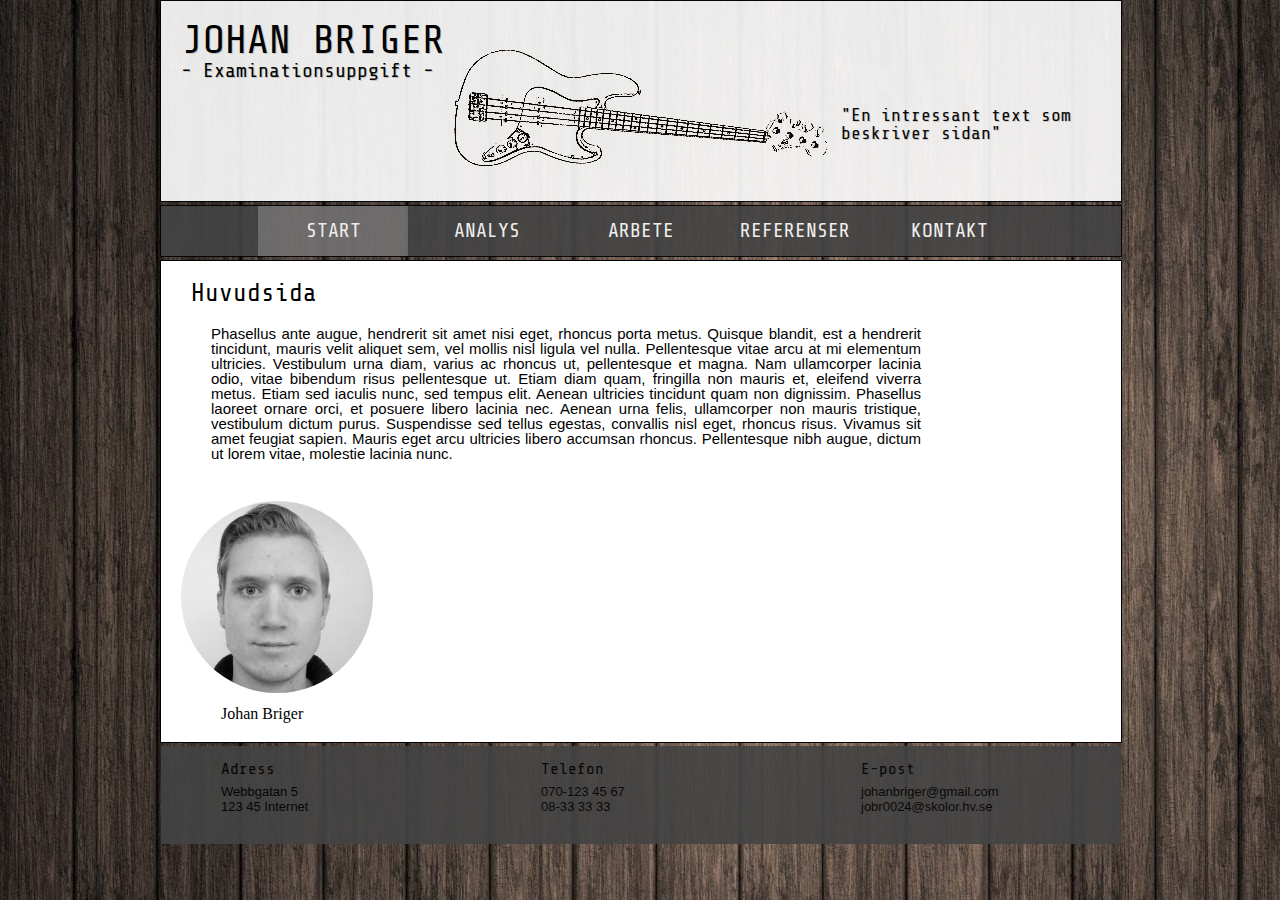
<file: index.html>
<!doctype html>
<head>
<meta http-equiv="Content-Type" content="text/html;charset=utf-8"/> <!-- För mina Å Ä Ö -->
<link rel="stylesheet" type="text/css" href="style.css"/> <!-- länk till min css-fil -->
<link href='https://fonts.googleapis.com/css?family=Share+Tech+Mono' rel='stylesheet' type='text/css'> <!-- Linkt till min font -->
<meta name="viewport" content="width=device-width, initial-scale=1"><!-- För att sidan ska fungera i mindre skärmar -->
<title>Johan Briger</title><!-- Sidans titel -->
</head>

<body>
<!-- Allt innehåll ligger i div taggen "wrapper" för att få en snygg inramning av sidan --> 
<div id="wrapper">


	<!-- Start header -->
	
	<header>
  	
  		<h1>Johan Briger</h1><!-- Rubrik -->
  		<p>- Examinationsuppgift -</p><!-- Brödtext -->
  		<p class="text">"En intressant text som<br/> beskriver sidan"</p><!-- En class på brödtexten för att styra placering och stil-->
  	
  	</header> 
    
    
    <!-- Slut header -->
    	
    <!-- Start Meny -->
    	
    <nav>
      	<ul><!-- Oordnad lista -->
        	<li><a class="active" href="index.html">Start</a></li><!--Class tag för att visa vilken sida vi är på-->
        	<li><a href="process.html">Analys</a></li><!-- listobjekt med länk -->
        	<li><a href="arbetsprover.html">Arbete</a></li><!-- listobjekt med länk -->
        	<li><a href="referenser.html">Referenser</a></li><!-- listobjekt med länk -->
        	<li><a href="kontakt.html">Kontakt</a></li><!-- listobjekt med länk -->
      	</ul>
    </nav>
  	
  	
  	<!-- Slut Meny -->
  
  
  	<!-- Start Huvudinnehåll -->
  
  
  	<main>
  		
  		<h2>Huvudsida</h2> <!-- Underrubrik -->
  		<p>Phasellus ante augue, hendrerit sit amet nisi eget, rhoncus porta metus. Quisque blandit, est a hendrerit tincidunt, mauris velit aliquet 		sem, vel mollis nisl ligula vel nulla. Pellentesque vitae arcu at mi elementum ultricies. Vestibulum urna diam, varius ac rhoncus ut, 				pellentesque et magna. Nam ullamcorper lacinia odio, vitae bibendum risus pellentesque ut. Etiam diam quam, fringilla non mauris et, eleifend 		viverra metus. Etiam sed iaculis nunc, sed tempus elit. Aenean ultricies tincidunt quam non dignissim. Phasellus laoreet ornare orci, et 			posuere libero lacinia nec. Aenean urna felis, ullamcorper non mauris tristique, vestibulum dictum purus. Suspendisse sed tellus egestas, 			convallis nisl eget, rhoncus risus. Vivamus sit amet feugiat sapien. Mauris eget arcu ultricies libero accumsan rhoncus. Pellentesque nibh 			augue, dictum ut lorem vitae, 		molestie lacinia nunc.</p><!-- Brödtext -->
  		
  		<figure><!-- För att skapa bild med beskrivande text -->
  		<img src="jag.jpg" alt="landscape"/><!-- Infogad bild -->
  		<figcaption>Johan Briger</figcaption><!-- Bildtext -->
  		</figure>
  	
  	</main>
  
  	<!-- Slut Huvudinnehåll -->
  
  	
  	<!-- Start Footer -->
  
  
  	<footer>
  	
  		<div class="col"><!-- En class-tagg för att kunna anpassa objektet -->
  			<h3>Adress</h3><!-- Underrubrik -->
  			<p>Webbgatan 5</p><!-- Brödtext -->
  			<p>123 45 Internet</p><!-- Brödtext -->
  		</div>
  	
  		<div class="col"><!-- En class-tagg för att kunna anpassa objektet -->
  			<h3>Telefon</h3><!-- Underrubrik -->
  			<p>070-123 45 67</p><!-- Brödtext -->
  			<p> 08-33 33 33</p><!-- Brödtext -->
  		</div>
  	
  		<div class="col"><!-- En class-tagg för att kunna anpassa objektet -->
  			<h3>E-post</h3><!-- Underrubrik -->
  			<p>johanbriger@gmail.com</p><!-- Brödtext -->
  			<p>jobr0024@skolor.hv.se</p><!-- Brödtext -->
  		</div>
  	
  	<footer>

	<!-- Slut Footer -->
	
	
  
</div><!--Slut Wrapper-->  
  
  
  
</body>
</html>
</file>
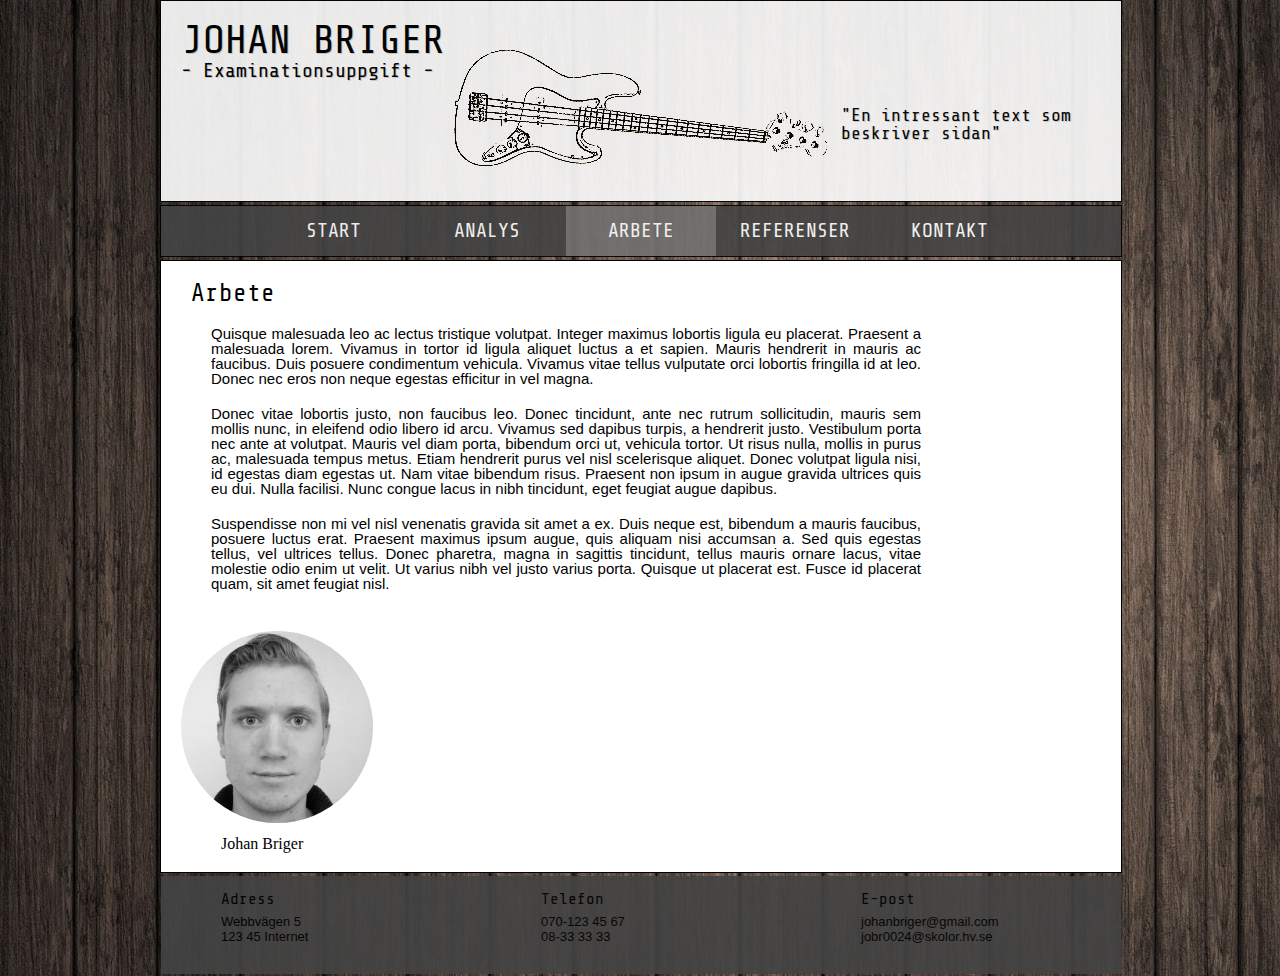
<file: arbetsprover.html>
<!doctype html>
<head>
<meta http-equiv="Content-Type" content="text/html;charset=utf-8"/>
<link rel="stylesheet" type="text/css" href="style.css"/>
<link href='https://fonts.googleapis.com/css?family=Share+Tech+Mono' rel='stylesheet' type='text/css'>
<meta name="viewport" content="width=device-width, initial-scale=1">
<title>Johan Briger</title>
</head>

<body>
 
<div id="wrapper">


	
	<header>
  	
  		<h1>Johan Briger</h1>
  		<p>- Examinationsuppgift -</p>
  		<p class="text">"En intressant text som<br/> beskriver sidan"</p>
  	
  	</header> 
    	
    	 
    <nav>
      	<ul>
        	<li><a href="index.html">Start</a></li>
        	<li><a href="process.html">Analys</a></li>
        	<li><a class="active"  href="arbetsprover.html">Arbete</a></li>
        	<li><a href="referenser.html">Referenser</a></li>
        	<li><a href="kontakt.html">Kontakt</a></li>
      	</ul>
    </nav>
  	
   
  	<main>
  		
  		<h2>Arbete</h2>
  		<p>Quisque malesuada leo ac lectus tristique volutpat. Integer maximus lobortis ligula eu placerat. Praesent a malesuada lorem. Vivamus in 			tortor id ligula aliquet luctus a et sapien. Mauris hendrerit in mauris ac faucibus. Duis posuere condimentum vehicula. Vivamus vitae 				tellus vulputate orci lobortis fringilla id at leo. Donec nec eros non neque egestas efficitur in vel magna.</p>

		<p>Donec vitae lobortis justo, non faucibus leo. Donec tincidunt, ante nec rutrum sollicitudin, mauris sem mollis nunc, in eleifend odio 			libero id arcu. Vivamus sed dapibus turpis, a hendrerit justo. Vestibulum porta nec ante at volutpat. Mauris vel diam porta, bibendum orci 			ut, vehicula tortor. Ut risus nulla, mollis in purus ac, malesuada tempus metus. Etiam hendrerit purus vel nisl scelerisque aliquet. Donec 			volutpat ligula nisi, id egestas diam egestas ut. Nam vitae bibendum risus. Praesent non ipsum in augue gravida ultrices quis eu dui. Nulla 		facilisi. Nunc congue lacus in nibh tincidunt, eget feugiat augue dapibus.</p>

		<p>Suspendisse non mi vel nisl venenatis gravida sit amet a ex. Duis neque est, bibendum a mauris faucibus, posuere luctus erat. Praesent 			maximus ipsum augue, quis aliquam nisi accumsan a. Sed quis egestas tellus, vel ultrices tellus. Donec pharetra, magna in sagittis tincidunt, 		tellus mauris ornare lacus, vitae molestie odio enim ut velit. Ut varius nibh vel justo varius porta. Quisque ut placerat est. Fusce id 			placerat quam, sit amet feugiat nisl.</p>
  
  		<figure>
  		<img src="jag.jpg" alt="landscape">
  		<figcaption>Johan Briger</figcaption>
  		</figure>
  	
  	</main>
  
  	<footer>
  		<div class="col">
  			<h3>Adress</h3>
  			<p>Webbvägen 5</p>
  			<p>123 45 Internet</p>
  		</div>
  	
  		<div class="col">
  			<h3>Telefon</h3>
  			<p>070-123 45 67</p>
  			<p> 08-33 33 33</p>
  		</div>
  	
  		<div class="col">
  			<h3>E-post</h3>
  			<p>johanbriger@gmail.com</p>
  			<p>jobr0024@skolor.hv.se</p>
  		</div>
  	<footer>


  
</div><!--End Wrapper-->  
  
  
  
</body>
</html>
</file>
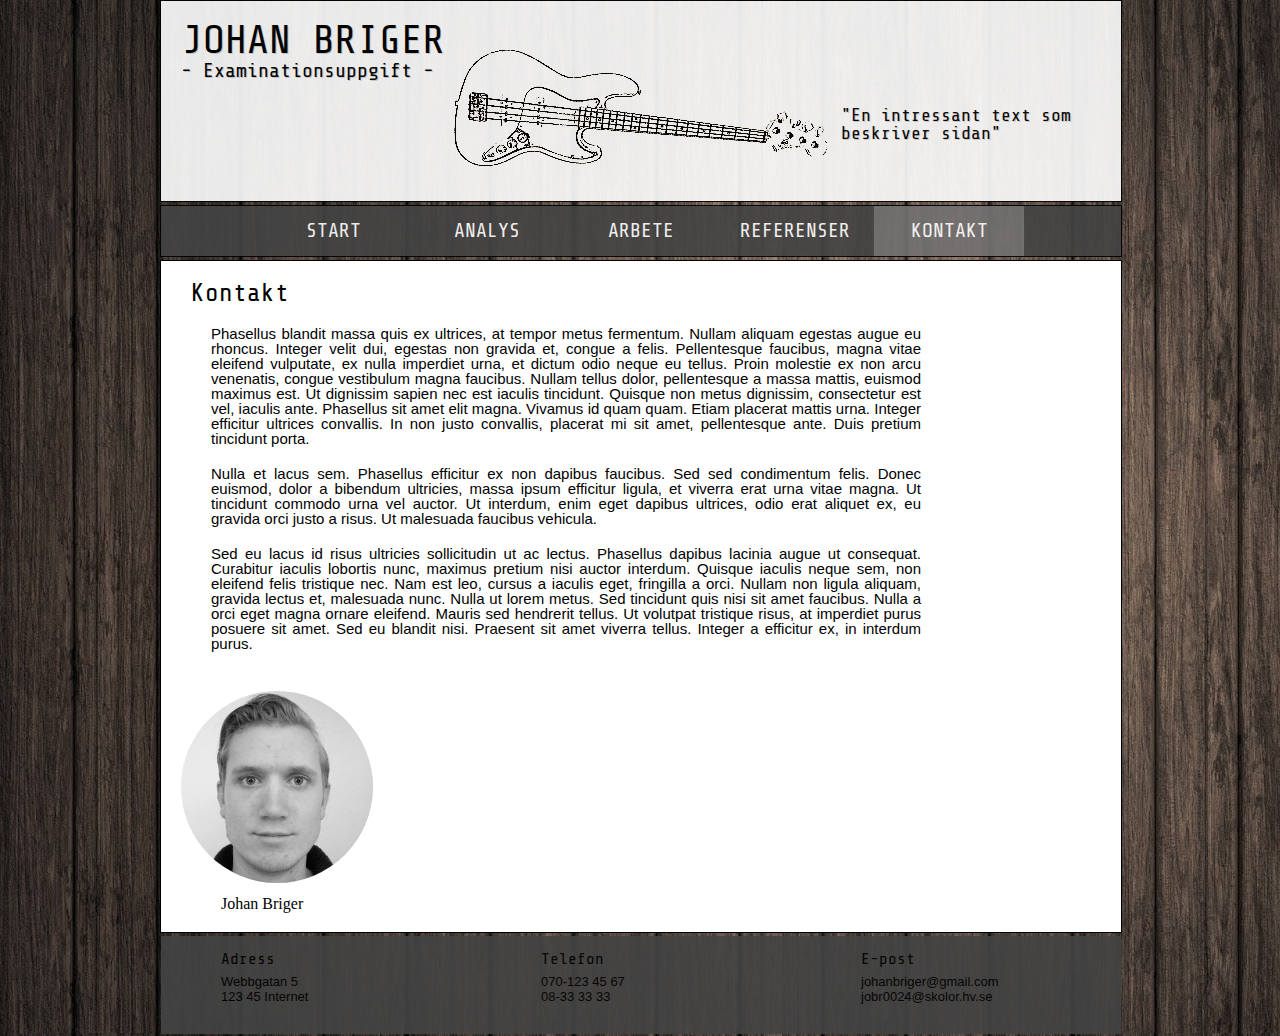
<file: kontakt.html>
<!doctype html>
<head>
<meta http-equiv="Content-Type" content="text/html;charset=utf-8"/>
<link rel="stylesheet" type="text/css" href="style.css"/>
<link href='https://fonts.googleapis.com/css?family=Share+Tech+Mono' rel='stylesheet' type='text/css'>
<meta name="viewport" content="width=device-width, initial-scale=1">
<title>Johan Briger</title>
</head>

<body>

<div id="wrapper">


	
	<header>
  	
  		
  		<h1>Johan Briger</h1>
  		<p>- Examinationsuppgift -</p>
  		<p class="text">"En intressant text som<br/> beskriver sidan"</p>
  	</header> 
    	
    	
    <!-- Start Meny -->
    	
    	    <nav>
      	<ul>
        	<li><a href="index.html">Start</a></li>
        	<li><a href="process.html">Analys</a></li>
        	<li><a href="arbetsprover.html">Arbete</a></li>
        	<li><a href="referenser.html">Referenser</a></li>
        	<li><a class="active"href="kontakt.html">Kontakt</a></li>
      	</ul>
    </nav>
  	
  	<!-- Slut Meny -->
  
  
  	<!-- Start Huvudinnehåll -->
  
  	<main>
  		<h2>Kontakt</h2>
  		<p>Phasellus blandit massa quis ex ultrices, at tempor metus fermentum. Nullam aliquam egestas augue eu rhoncus. Integer velit dui, egestas 		non gravida et, congue a felis. Pellentesque faucibus, magna vitae eleifend vulputate, ex nulla imperdiet urna, et dictum odio neque eu 			tellus. Proin molestie ex non arcu venenatis, congue vestibulum magna faucibus. Nullam tellus dolor, pellentesque a massa mattis, euismod 			maximus est. Ut dignissim sapien nec est iaculis tincidunt. Quisque non metus dignissim, consectetur est vel, iaculis ante. Phasellus sit 			amet elit magna. Vivamus id quam quam. Etiam placerat mattis urna. Integer efficitur ultrices convallis. In non justo convallis, placerat mi 		sit amet, pellentesque ante. Duis pretium tincidunt porta.</p>

		<p>Nulla et lacus sem. Phasellus efficitur ex non dapibus faucibus. Sed sed condimentum felis. Donec euismod, dolor a bibendum ultricies, 			massa ipsum efficitur ligula, et viverra erat urna vitae magna. Ut tincidunt commodo urna vel auctor. Ut interdum, enim eget dapibus 				ultrices, odio erat aliquet ex, eu gravida orci justo a risus. Ut malesuada faucibus vehicula.</p>

		<p>Sed eu lacus id risus ultricies sollicitudin ut ac lectus. Phasellus dapibus lacinia augue ut consequat. Curabitur iaculis lobortis nunc, 		maximus pretium nisi auctor interdum. Quisque iaculis neque sem, non eleifend felis tristique nec. Nam est leo, cursus a iaculis eget, 				fringilla a orci. Nullam non ligula aliquam, gravida lectus et, malesuada nunc. Nulla ut lorem metus. Sed tincidunt quis nisi sit amet 				faucibus. Nulla a orci eget magna ornare eleifend. Mauris sed hendrerit tellus. Ut volutpat tristique risus, at imperdiet purus posuere sit 		amet. Sed eu blandit nisi. Praesent sit amet viverra tellus. Integer a efficitur ex, in interdum purus.</p>
  
  		<figure>
  		<img src="jag.jpg" alt="landscape">
  		<figcaption>Johan Briger</figcaption>
  		</figure>
  	</main>
  
  	<!-- Slut Huvudinnehåll -->
  
  	
  	<!-- Start Footer -->
  	
  	
  	<footer>
  		<div class="col">
  			<h3>Adress</h3>
  			<p>Webbgatan 5</p>
  			<p>123 45 Internet</p>
  		</div>
  	
  		<div class="col">
  			<h3>Telefon</h3>
  			<p>070-123 45 67</p>
  			<p> 08-33 33 33</p>
  		</div>
  	
  		<div class="col">
  			<h3>E-post</h3>
  			<p>johanbriger@gmail.com</p>
  			<p>jobr0024@skolor.hv.se</p>
  		</div>
  	<footer>

	<!-- Slut Footer -->
	
	
  
</div><!--Slut Wrapper-->  
  
  
  
</body>
</html>
</file>
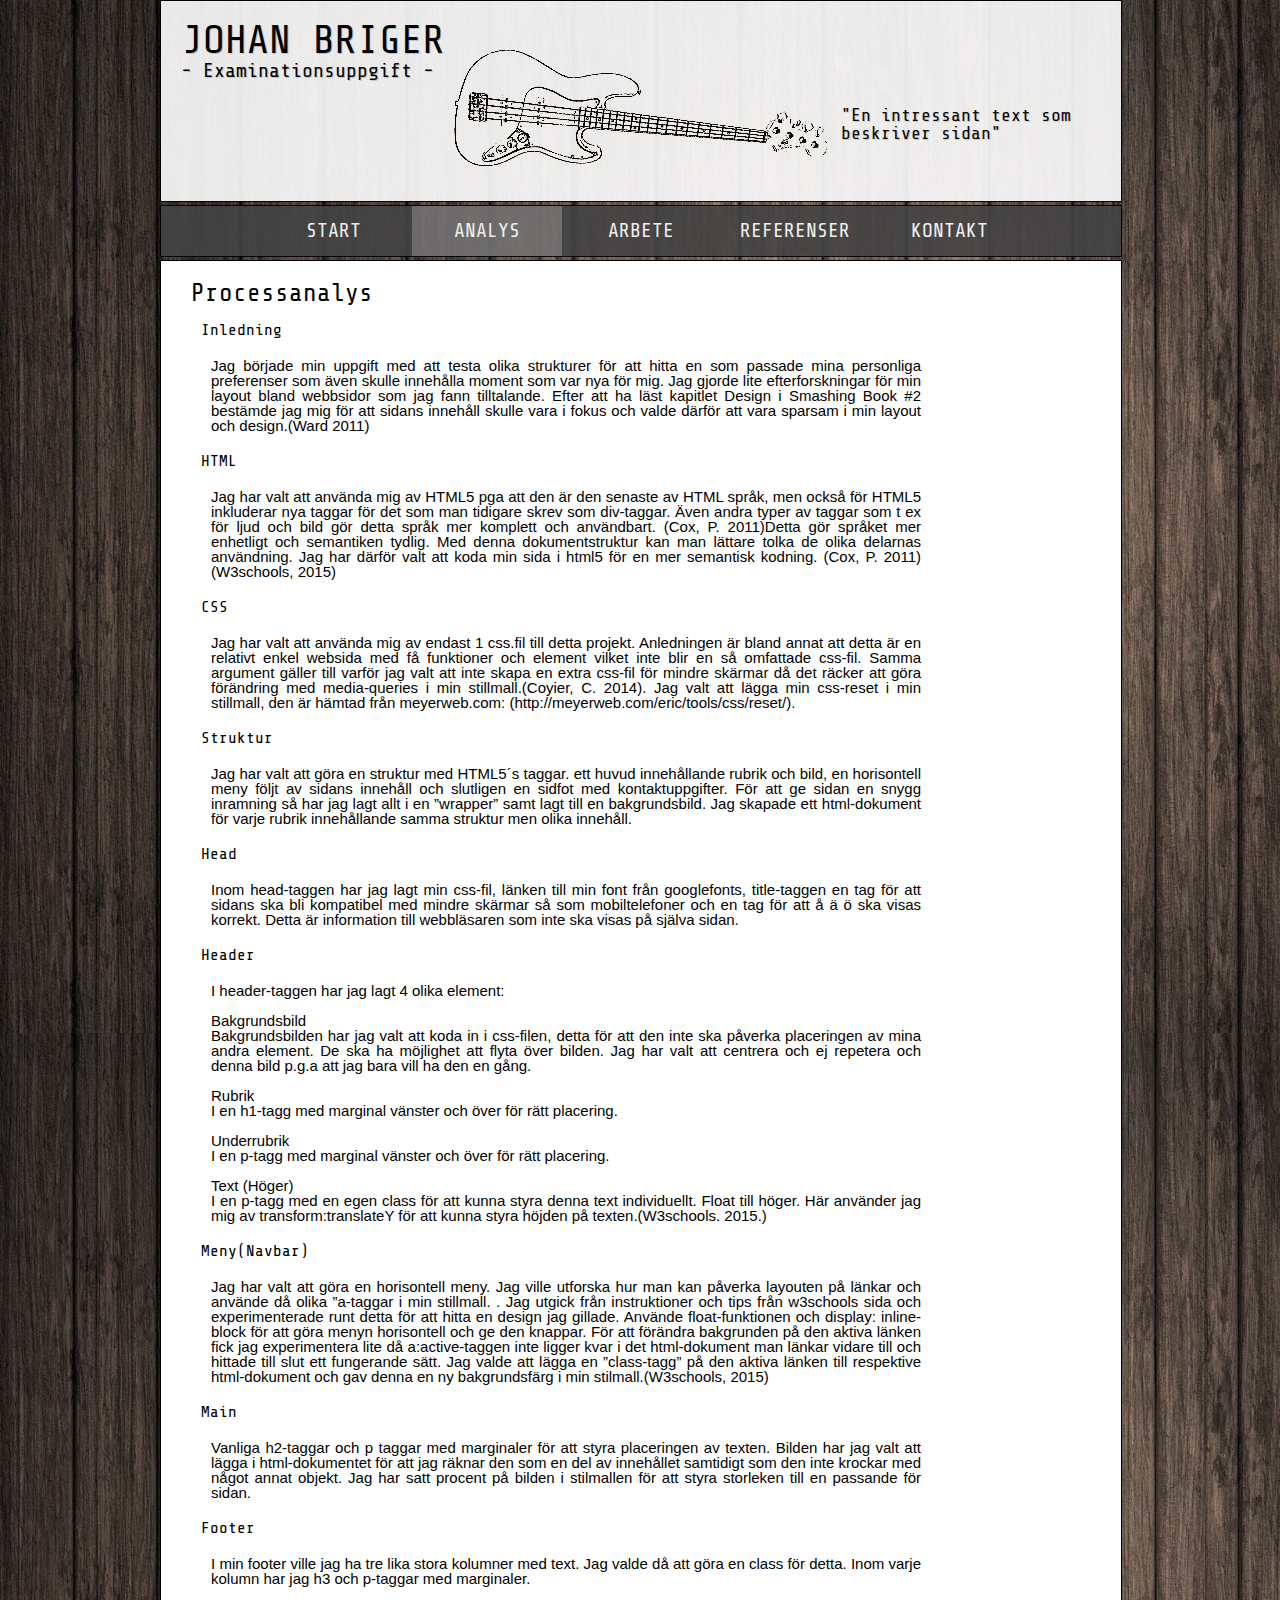
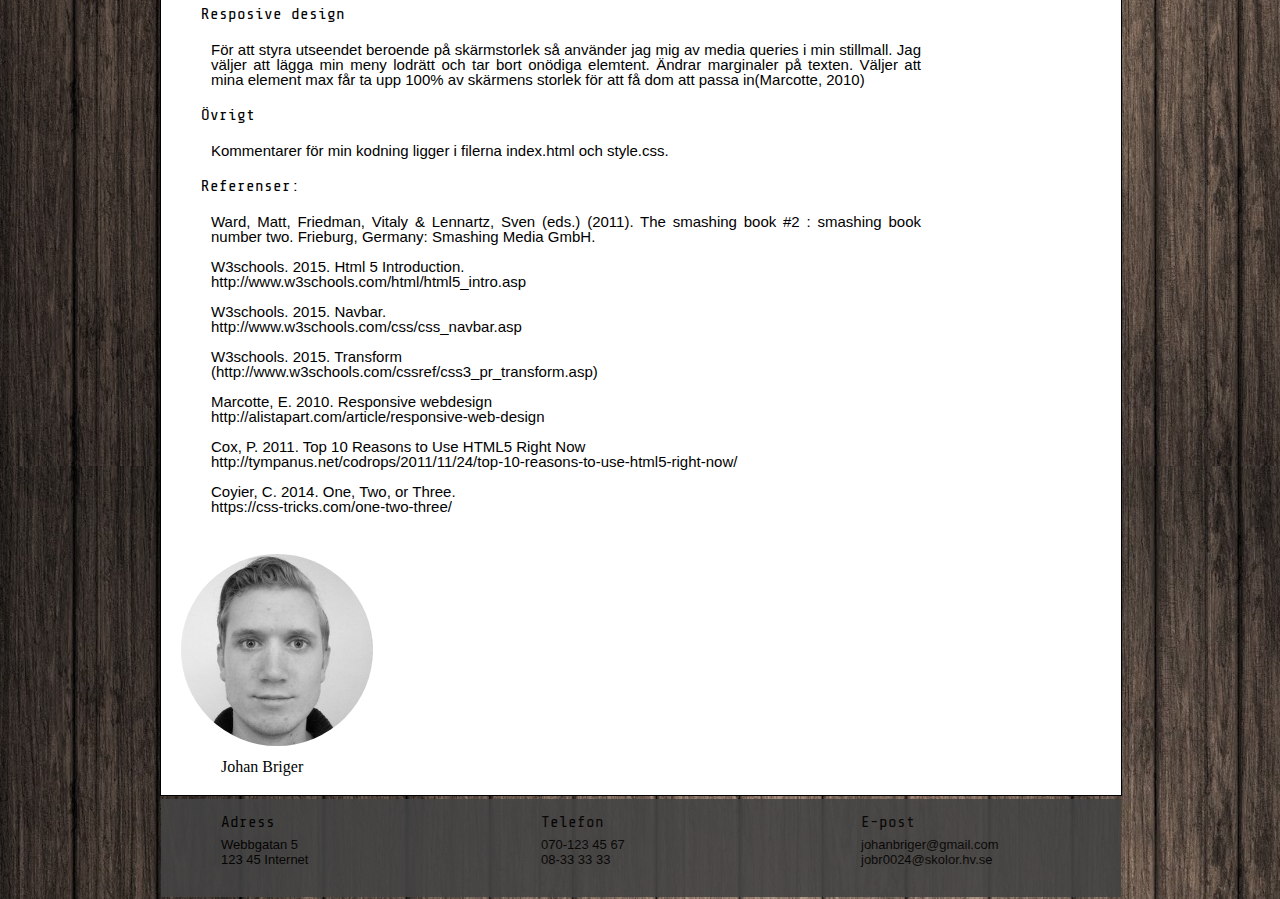
<file: process.html>
<!doctype html>
<head>
<meta http-equiv="Content-Type" content="text/html;charset=utf-8"/>
<link rel="stylesheet" type="text/css" href="style.css"/>
<link href='https://fonts.googleapis.com/css?family=Share+Tech+Mono' rel='stylesheet' type='text/css'>
<meta name="viewport" content="width=device-width, initial-scale=1">
<title>Johan Briger</title>
</head>

<body>

<div id="wrapper">


	
	<header>
  	
  		<h1>Johan Briger</h1>
  		<p>- Examinationsuppgift -</p>
  		<p class="text">"En intressant text som<br/> beskriver sidan"</p>
  	
  	</header> 
    	
    	 
    <nav>
      	<ul>
        	<li><a href="index.html">Start</a></li>
        	<li><a class="active" href="process.html">Analys</a></li>
        	<li><a href="arbetsprover.html">Arbete</a></li>
        	<li><a href="referenser.html">Referenser</a></li>
        	<li><a href="kontakt.html">Kontakt</a></li>
      	</ul>
    </nav>
  	
  
  
  
  	<main>
  	
  		<h2>Processanalys</h2>
  		<br />
  		<h3>Inledning</h3>
  		<p>Jag började min uppgift med att testa olika strukturer för att hitta en som passade mina personliga preferenser som även skulle innehålla moment som var nya för mig. Jag gjorde lite efterforskningar för min layout bland webbsidor som jag fann tilltalande. Efter att ha läst kapitlet Design i Smashing Book #2 bestämde jag mig för att sidans innehåll skulle vara i fokus och valde därför att vara sparsam i min layout och design.(Ward 2011)</p>
  		
  		
  		<h3>HTML</h3>
  		<p>Jag har valt att använda mig av HTML5 pga att den är den senaste av HTML språk, men också för HTML5 inkluderar nya taggar för det som man tidigare skrev som div-taggar. Även andra typer av taggar som t ex för ljud och bild gör detta språk mer komplett och användbart. (Cox, P. 2011)Detta gör språket mer enhetligt och semantiken tydlig. Med denna dokumentstruktur kan man lättare tolka de olika delarnas användning. Jag har därför valt att koda min sida i html5 för en mer semantisk kodning. (Cox, P. 2011)(W3schools, 2015)</p><h3>CSS</h3><p>Jag har valt att använda mig av endast 1 css.fil till detta projekt. Anledningen är bland annat att detta är en relativt enkel websida med få funktioner och element vilket inte blir en så omfattade css-fil. Samma argument gäller till varför jag valt att inte skapa en extra css-fil för mindre skärmar då det räcker att göra förändring med media-queries i min stillmall.(Coyier, C. 2014). Jag valt att lägga min css-reset i min stillmall, den är hämtad från meyerweb.com: (http://meyerweb.com/eric/tools/css/reset/).</p><h3>Struktur</h3><p>Jag har valt att göra en struktur med HTML5´s taggar. ett huvud innehållande rubrik och bild, en horisontell meny följt av sidans innehåll och slutligen en sidfot med kontaktuppgifter. För att ge sidan en snygg inramning så har jag lagt allt i en ”wrapper” samt lagt till en bakgrundsbild. Jag skapade ett html-dokument för varje rubrik innehållande samma struktur men olika innehåll.</p><h3>Head</h3><p>Inom head-taggen har jag lagt min css-fil, länken till min font från googlefonts, title-taggen en tag för att sidans ska bli kompatibel med mindre skärmar så som mobiltelefoner och en tag för att å ä ö ska visas korrekt. Detta är information till webbläsaren som inte ska visas på själva sidan. </p><h3>Header</h3><p>I header-taggen har jag lagt 4 olika element:<br /><br /><b>Bakgrundsbild</b><br /> Bakgrundsbilden har jag valt att koda in i css-filen, detta för att den inte ska påverka placeringen av mina andra element. De ska ha möjlighet att flyta över bilden. Jag har valt att centrera och ej repetera och denna bild p.g.a att jag bara vill ha den en gång.<br /><br /><b>Rubrik</b><br /> I en h1-tagg med marginal vänster och över för rätt placering.<br /><br /><b>Underrubrik</b><br />
I en p-tagg med marginal vänster och över för rätt placering.<br /><br /><b>Text (Höger)</b><br />I en p-tagg med en egen class för att kunna styra denna text individuellt.Float till höger. Här använder jag mig av transform:translateY för att kunna styra höjden på texten.(W3schools. 2015.)</p><h3>Meny(Navbar)</h3><p>Jag har valt att göra en horisontell meny. Jag ville utforska hur man kan påverka layouten på länkar och använde då olika ”a-taggar i min stillmall. . Jag utgick från instruktioner och tips från w3schools sida och experimenterade runt detta för att hitta en design jag gillade. Använde float-funktionen och display: inline-block för att göra menyn horisontell och ge den knappar. För att förändra bakgrunden på den aktiva länken fick jag experimentera lite då a:active-taggen inte ligger kvar i det html-dokument man länkar vidare till och hittade till slut ett fungerande sätt. Jag valde att lägga en ”class-tagg” på den aktiva länken till respektive html-dokument och gav denna en ny bakgrundsfärg i min stilmall.(W3schools, 2015)</p><h3>Main</h3><p>Vanliga h2-taggar och p taggar med marginaler för att styra placeringen av texten. Bilden har jag valt att lägga i html-dokumentet för att jag räknar den som en del av innehållet samtidigt som den inte krockar med något annat objekt. Jag har satt procent på bilden i stilmallen för att styra storleken till en passande för sidan.</p><h3>Footer</h3><p>I min footer ville jag ha tre lika stora kolumner med text. Jag valde då att göra en class för detta. Inom varje kolumn har jag h3 och p-taggar med marginaler.</p><h3>Resposive design</h3><p>För att styra utseendet beroende på skärmstorlek så använder jag mig av media queries i min stillmall. Jag väljer att lägga min meny lodrätt och tar bort onödiga elemtent. Ändrar marginaler på texten. Väljer att mina element max får ta upp 100% av skärmens storlek för att få dom att passa in(Marcotte, 2010)</p><h3>Övrigt</h3>

<p>Kommentarer för min kodning ligger i filerna index.html och style.css.</p>
<h3>Referenser:</h3><p>Ward, Matt, Friedman, Vitaly & Lennartz, Sven (eds.) (2011). The smashing book #2 :smashing book number two. Frieburg, Germany: Smashing Media GmbH.<br /><br />W3schools. 2015. Html 5 Introduction.<br />http://www.w3schools.com/html/html5_intro.asp<br /><br />W3schools. 2015. Navbar.<br />http://www.w3schools.com/css/css_navbar.asp<br /><br />W3schools. 2015. Transform<br />(http://www.w3schools.com/cssref/css3_pr_transform.asp)<br /><br />Marcotte, E. 2010. Responsive webdesign<br />http://alistapart.com/article/responsive-web-design<br /><br />Cox, P. 2011.  Top 10 Reasons to Use HTML5 Right Now<br />http://tympanus.net/codrops/2011/11/24/top-10-reasons-to-use-html5-right-now/<br /><br />Coyier, C. 2014. One, Two, or Three.<br />https://css-tricks.com/one-two-three/</p>
  
  		<figure>
  		<img src="jag.jpg" alt="landscape">
  		<figcaption>Johan Briger</figcaption>
  		</figure>
  	</main>
  
  
  
  <!-- En footer som samlar tre kolumner. Har använt mig av en class tag för att skapa tre likadana textrutor i footern-->
  	<footer>
  		<div class="col">
  			<h3>Adress</h3>
  			<p>Webbgatan 5</p>
  			<p>123 45 Internet</p>
  		</div>
  	
  		<div class="col">
  			<h3>Telefon</h3>
  			<p>070-123 45 67</p>
  			<p> 08-33 33 33</p>
  		</div>
  	
  		<div class="col">
  			<h3>E-post</h3>
  			<p>johanbriger@gmail.com</p>
  			<p>jobr0024@skolor.hv.se</p>
  		</div>
  	<footer>


  
</div><!--End Wrapper-->  
  
  
  
</body>
</html>
</file>
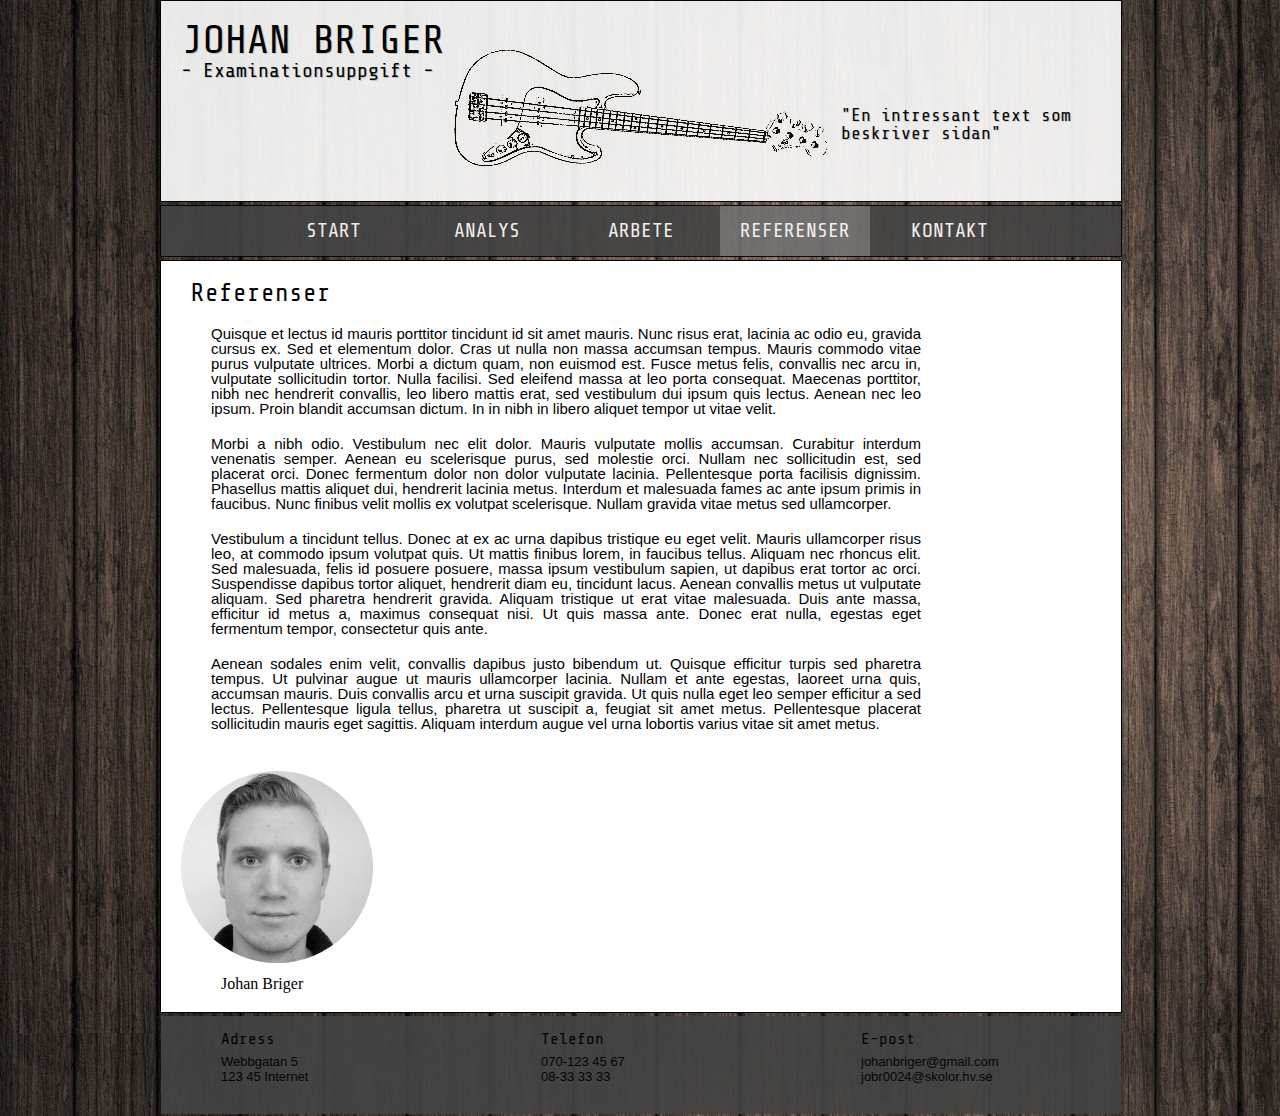
<file: referenser.html>
<!doctype html>
<head>
<meta http-equiv="Content-Type" content="text/html;charset=utf-8"/>
<link rel="stylesheet" type="text/css" href="style.css"/>
<link href='https://fonts.googleapis.com/css?family=Share+Tech+Mono' rel='stylesheet' type='text/css'>
<meta name="viewport" content="width=device-width, initial-scale=1">
<title>Johan Briger</title>
</head>

<body>

<div id="wrapper">

	
	<header>
  		
  		<h1>Johan Briger</h1>
  		<p>- Examinationsuppgift -</p>
  		<p class="text">"En intressant text som<br/> beskriver sidan"</p>
  	
  	</header> 
    	
    	
    <nav>
      	<ul>
        	<li><a href="index.html">Start</a></li>
        	<li><a href="process.html">Analys</a></li>
        	<li><a href="arbetsprover.html">Arbete</a></li>
        	<li><a class="active" href="referenser.html">Referenser</a></li>
        	<li><a href="kontakt.html">Kontakt</a></li>
      	</ul>
    </nav>
  	
  
  
  
  	<main>
  		<h2>Referenser</h2>
  		<p>Quisque et lectus id mauris porttitor tincidunt id sit amet mauris. Nunc risus erat, lacinia ac odio eu, gravida cursus ex. Sed et 				elementum dolor. Cras ut nulla non massa accumsan tempus. Mauris commodo vitae purus vulputate ultrices. Morbi a dictum quam, non euismod 			est. Fusce metus felis, convallis nec arcu in, vulputate sollicitudin tortor. Nulla facilisi. Sed eleifend massa at leo porta consequat. 			Maecenas porttitor, nibh nec hendrerit convallis, leo libero mattis erat, sed vestibulum dui ipsum quis lectus. Aenean nec leo ipsum. Proin 		blandit accumsan dictum. In in nibh in libero aliquet tempor ut vitae velit.</p>

		<p>Morbi a nibh odio. Vestibulum nec elit dolor. Mauris vulputate mollis accumsan. Curabitur interdum venenatis semper. Aenean eu scelerisque 		purus, sed molestie orci. Nullam nec sollicitudin est, sed placerat orci. Donec fermentum dolor non dolor vulputate lacinia. Pellentesque 			porta facilisis dignissim. Phasellus mattis aliquet dui, hendrerit lacinia metus. Interdum et malesuada fames ac ante ipsum primis in 				faucibus. Nunc finibus velit mollis ex volutpat scelerisque. Nullam gravida vitae metus sed ullamcorper.</p>

		<p>Vestibulum a tincidunt tellus. Donec at ex ac urna dapibus tristique eu eget velit. Mauris ullamcorper risus leo, at commodo ipsum 				volutpat quis. Ut mattis finibus lorem, in faucibus tellus. Aliquam nec rhoncus elit. Sed malesuada, felis id posuere posuere, massa ipsum 			vestibulum sapien, ut dapibus erat tortor ac orci. Suspendisse dapibus tortor aliquet, hendrerit diam eu, tincidunt lacus. Aenean convallis 		metus ut vulputate aliquam. Sed pharetra hendrerit gravida. Aliquam tristique ut erat vitae malesuada. Duis ante massa, efficitur id metus a, 		maximus consequat nisi. Ut quis massa ante. Donec erat nulla, egestas eget fermentum tempor, consectetur quis ante.</p>

		<p>Aenean sodales enim velit, convallis dapibus justo bibendum ut. Quisque efficitur turpis sed pharetra tempus. Ut pulvinar augue ut mauris 		ullamcorper lacinia. Nullam et ante egestas, laoreet urna quis, accumsan mauris. Duis convallis arcu et urna suscipit gravida. Ut quis nulla 		eget leo semper efficitur a sed lectus. Pellentesque ligula tellus, pharetra ut suscipit a, feugiat sit amet metus. Pellentesque placerat 			sollicitudin mauris eget sagittis. Aliquam interdum augue vel urna lobortis varius vitae sit amet metus.</p>
  
  		<figure>
  		<img src="jag.jpg" alt="landscape">
  		<figcaption>Johan Briger</figcaption>
  		</figure>
  	</main>
  
  	<footer>
  		<div class="col">
  			<h3>Adress</h3>
  			<p>Webbgatan 5</p>
  			<p>123 45 Internet</p>
  		</div>
  	
  		<div class="col">
  			<h3>Telefon</h3>
  			<p>070-123 45 67</p>
  			<p> 08-33 33 33</p>
  		</div>
  	
  		<div class="col">
  			<h3>E-post</h3>
  			<p>johanbriger@gmail.com</p>
  			<p>jobr0024@skolor.hv.se</p>
  		</div>
  	<footer>


  
</div><!--End Wrapper-->  
  
  
  
</body>
</html>
</file>
<file: style.css>
/**************** CSS RESET ********************/

/* http://meyerweb.com/eric/tools/css/reset/ 
   v2.0 | 20110126
   License: none (public domain)
*/

html, body, div, span, applet, object, iframe,
h1, h2, h3, h4, h5, h6, p, blockquote, pre,
a, abbr, acronym, address, big, cite, code,
del, dfn, em, img, ins, kbd, q, s, samp,
small, strike, strong, sub, sup, tt, var,
b, u, i, center,
dl, dt, dd, ol, ul, li,
fieldset, form, label, legend,
table, caption, tbody, tfoot, thead, tr, th, td,
article, aside, canvas, details, embed, 
figure, figcaption, footer, header, hgroup, 
menu, nav, output, ruby, section, summary,
time, mark, audio, video {
	margin: 0;
	padding: 0;
	border: 0;
	font-size: 100%;
	font: inherit;
	vertical-align: baseline;
}
/* HTML5 display-role reset for older browsers */
article, aside, details, figcaption, figure, 
footer, header, hgroup, menu, nav, section {
	display: block;
}
body {
	line-height: 1;
}
ol, ul {
	list-style: none;
}
blockquote, q {
	quotes: none;
}
blockquote:before, blockquote:after,
q:before, q:after {
	content: '';
	content: none;
}
table {
	border-collapse: collapse;
	border-spacing: 0;
}


/**************** CSS RESET ********************/

	
	
	body {
  	 
  	background-image: url(background.jpg); /* Bakgrundsbild */
  
	}
 
 	#wrapper {
  	
  	margin: 0 auto; /* För att centrera headern i webbläsaren*/
  	width:960px; /* Bredden på wrappern */
  
 	}
 
/* Start Header */


 	header {
 	
  	
  	width: 960px; /* Bredden på headern */
  	height: 200px; /* Höjden på headern*/
  	background-image: url(bassguitar.jpg); /* En bakgrundsbild i headern */
  	background-repeat: no-repeat;/* Ingen repetition på bakgrundbilden */
  	background-position:center;/* Centrera bakgrundsbilden*/
  	background-color:white; /* Bakgrundsfärg till resterande del av headern*/ 
  	opacity:0.9; /*För att göra headern lätt genomskinlig */
  	border: 1px solid black; /*En small ytterkant på headern*/
 	
 	}
 
 	header h1	{
 	
 	font-family:'Share Tech Mono', Arial;/* Typsnitt till rubriktext i headern */ 
 	font-size:40px; /* Textstorlek till Rubriktext i headern */
 	text-transform:uppercase; /* Alla bokstäver ska vara versaler */
 	text-shadow: 1px 1px lightgrey; /* En lätt skugga på bokstäverna*/
 	margin-top:20px; /* Marginal från headerns topp */
 	margin-left:20px; /* Marginal från headerns vänstra sida */
 		
 	}
 
	header p	{
	
	font-family:'Share Tech Mono', Arial; /* Typsnitt till brödtext i headern */
 	font-size:20px; /* Textstorlek till Rubriktext i headern */
 	text-shadow: 1px 1px lightgrey; /* En lätt skugga på bokstäverna*/
 	margin-left:20px; /* Marginal från headerns vänstra sida */
 	 		
	}


	p.text	{
	
	font-family:'Share Tech Mono', sans-serif; /* Typsnitt till text */ 
	font-size:18px; /* Textstorlek */
	float:right; /* För att placera texten på headerns högra sida */
	margin-right:50px; /* Marginal från headerns högra sida */
	
	/* För att styra placeringen i höjdled så använder jag mig av kodningen nedan */
	position:relative;
	top:-20%;
	webkit-transform:translateY(180%);
  	moz-transform:translateY(180%);
  	ms-transform:translateY(180%);
	transform:translateY(180%);
	
	}


/* Slut header */
 
 
/* Start main */ 
 
 	main  {
 	
 	width:960px; /* Bredden på main i pixlar */
 	background-color:white;	/* Bakgrundsfärg på main */
 	border: 1px solid black; /* Kant runt main*/
 	
 	}
 	
 	 
 	main h2	{
	
	
	font-family:'Share Tech Mono', Arial;/* Typsnitt */ 
	font-size:25px; /* Textstorlek */
 	margin-left:30px; /* Marginal mot vänster kant */
 	margin-top:20px; /* Marginal mot toppen */
	
	}
	
	
	main h3 { 
	
	font-family:'Share Tech Mono', Arial;/* Typsnitt */ 	
	margin-left:40px; /* Marginal mot vänster kant */
	
	}
 
 	main p	{
 	
 	font-family:Helvetica, Arial;/* Typsnitt */ 
 	font-size: 15px;/* Textstorlek */
 	margin-left:50px; /* Marginal mot vänster kant */
 	margin-top:20px; /* Marginal mot toppen */
 	margin-bottom:20px; /* Marginal mot botten */
 	margin-right:200px; /* Marginal mot höger kant */
 	text-align:justify;
 	}
 
 	main img	{
	
	
	width:20%; /* Bredd utifrån verklig storlek */
	height:20%; /* Höjd utifrån verklig storlek */
	border-radius:50%; /* För att skapa en rund bild */ 
 	margin-left:20px; /* Marginal mot vänster kant */
 	margin-top:20px; /* Marginal mot toppen */
 	margin-bottom:10px; /* Marginal mot botten */
 	
	
 	}
 	
 	main figcaption {
 	
 	font-family:'Share Tech Mono' Arial; /* Typsnitt */ 
 	margin-left:60px; /* Marginal mot vänster kant */
 	margin-bottom:20px; /* Marginal mot botten */
 	
 	}
	
/* Slut main */


/* Start Footer */
 	
 
 	footer {
 	
 	width:960px; /* Bredden på footer i pixlar */
 	height:100px; /* Höjden på footern i pixlar*/
 	margin-top:3px; /* Marginal mot toppen */
 	margin-left:1px; /* Marginal mot vänster kant */
 	
 	
 
 	}
 
 	.col 	{
 	
 	width:320px; /* Bredden på objektet i pixlar */
 	height:98px; /* Höjden på objektet i pixlar*/
 	float:left; /* För att mina objekt ska lägga sig efter varandra i rad*/
 	background-color: #444; /* Bakgrundsfärg */
 	opacity:0.9; /* För att göra objektet lätt genomskinligt */	
 	
 	}  	
 
 	.col h3	{
 	
 	margin-top:15px; /* Marginal mot toppen */
 	margin-left:60px; /* Marginal mot vänster kant */
 	margin-bottom:8px; /* Marginal mot botten */
 	font-family: 'Share Tech Mono', Arial; /* Typsnitt */ 	
 	
 	}
 	
 	.col p		{
 	
 	font-size:13px; /* Textstorlek */
 	font-family:Arial; /* Typsnitt */ 
 	margin-left:60px; /* Marginal mot vänster kant */
 	margin-bottom:2px; /* Marginal mot botten */
 
 	}
 
/* Slut Footer */
 
 
/* Start Meny */
 
	nav ul {
  	
  	width:960px; /* Bredden på listan i pixlar*/
  	list-style: none;/* Tar bort prickarna framför listobjekten */
  	background-color: #444; /* Listans bakgrundsfärg */
  	text-align: center; /* för att centrera texten i listan */
  	margin-bottom: 3px; /* Skapa marginal till objektet under */
  	margin-top:3px; /* Skapa marginal till objektet över */
  	border:1px solid black; /* Skapar en svart kant runt listan*/
  	opacity:0.9; /* För att göra listan lätt genomskinlig */
  
	}
	
	nav li {
   	
   	font-family:'Share Tech Mono', sans-serif;/* Typsnitt */ 
   	text-transform:uppercase; /* Alla bokstäver ska vara versaler */
   	width: 150px; /* Bredden på listobjekten i pixlar*/
   	height: 50px; /* Höjden på listobjekten i pixlar*/
   	line-height: 50px; /* Avståndet mellan raderna i pixlar*/
   	font-size: 20px; /* Textstorlek */
   	display: inline-block; /* För att kunna sätta en höjd och bredd på objekten */
	
	}
 
	nav a {
  	
  	text-decoration: none;/* Ta bort understreck */
  	color: #fff; /* Textens färg */ 
  	display: block; /* För att skapa knappar av länkarna */
  	transition: .3s background-color;/* För att ge en jämnare övergång när man rör sig över menyn */
	
	}
  
	nav a:hover {
  	
  	background-color: #005f6f; /* Backgrundsfärg när man rör sig över länken */
 
	}


	a.active	{ 
	
	background-color:#727171; /* Lägger en ljusare nyans på menyknappen till den aktiva sidan */
		
	}

/* Slut Meny */


/* Layout för print-läge */


@media print {
	
	nav { display:none;}/* Tar bort menyn från utskrift */
		
	#wrapper, main, header, footer {border:none;} /* Tar bort ramar från utskrift */
	
	img { display:none; }/* Tar bort bilder från utskrift */
	
	}

/* Layout för Mobil-läge */


@media screen and (max-width:600px)	{
	
	#wrapper, main, header, nav ul  {width:100%;}/* Anpassar storleken efter skärmen */	
					
	nav li	{ width:100%; display:block; }/* För att passa en mindre skärm så gör jag menyn lodrätt*/	
		
	nav a { width:100%; text-align:center; }/* Anpassar storleken efter skärmen */
					
	main p { margin-right:20px; margin-left:30px; }/* Ändrar marginalen på texten för att bättre passa in den på mindre skärm */
			
	footer { border:0px; width:100%; }/* Anpassar storleken efter skärmen */
							
	.col { width:100%; text-align:center; }/* För att passa en mindre skärm så gör jag footern lodrätt*/
			
	.col h3	{ margin-top:10px; margin-left:0px; margin-bottom:4px; }/* Ändrar margins för texten o footern */
 	
 	.col p	{ font-size:10px; margin-left:0px; }/* Ändrar margins för texten o footern */
	
	p.text	{ display:none; }/* Tar bort text som inte ryms i bannern */
	
	header p { display:none; }/* Tar bort text som inte ryms i bannern */
	
	main figcaption {margin-left:20px;} /* Ändrar marginalen åt vänster i mindre skärm */
	
	}
</file>
